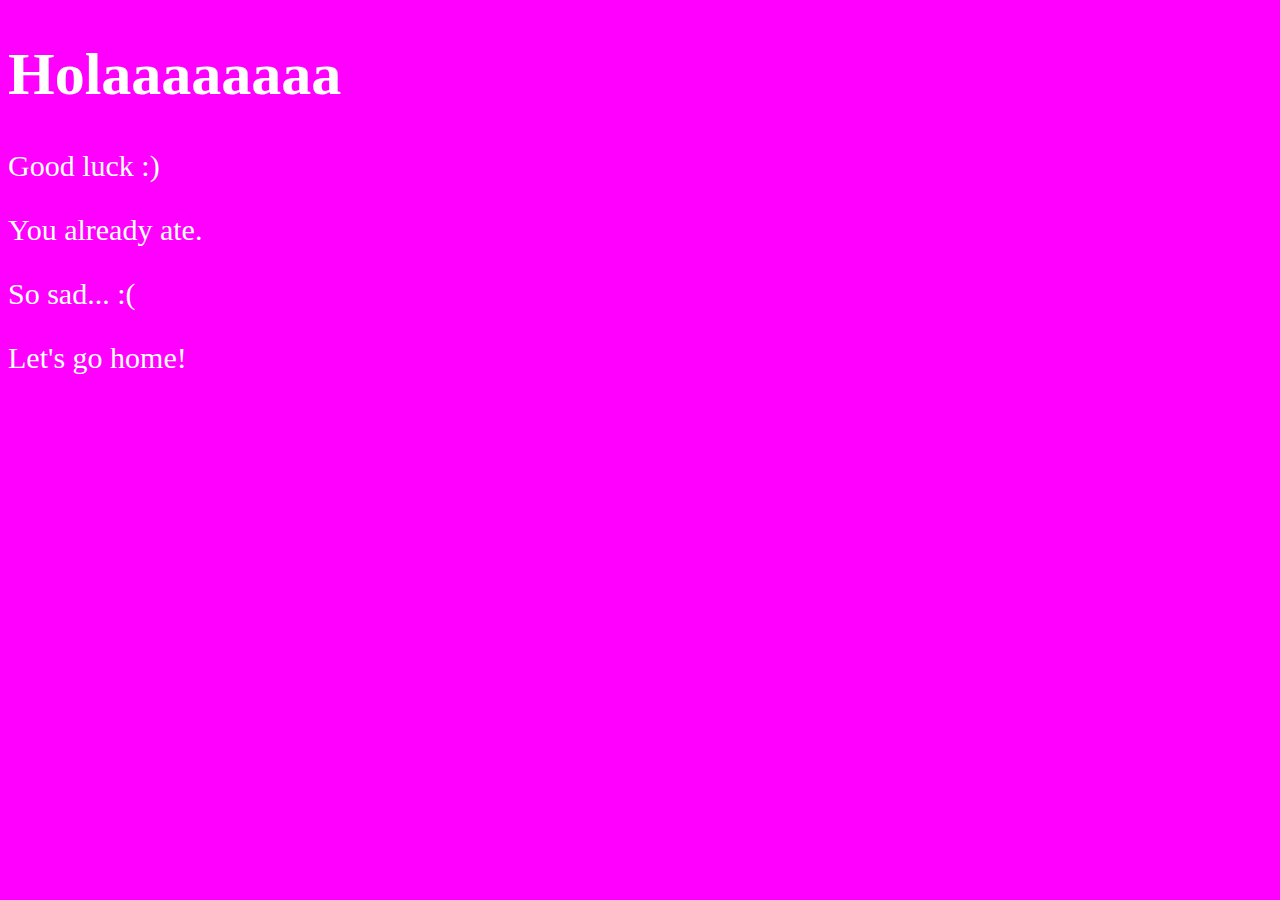
<file: index.html>
<!DOCTYPE html>
<html>
<head>
<title>Page Title</title>
<link rel="stylesheet" type="text/css" href="mystyle.css">
</head>
<body>

<h1>Holaaaaaaaa</h1>
<p>Good luck :)</p>
<p>You already ate.</p>
<p>So sad... :(</p>
<p>Let's go home!</p>
</body>
</html>
</file>
<file: mystyle.css>
body{
    background: magenta;
    color: white;
    font-size: 30px;
}
</file>
